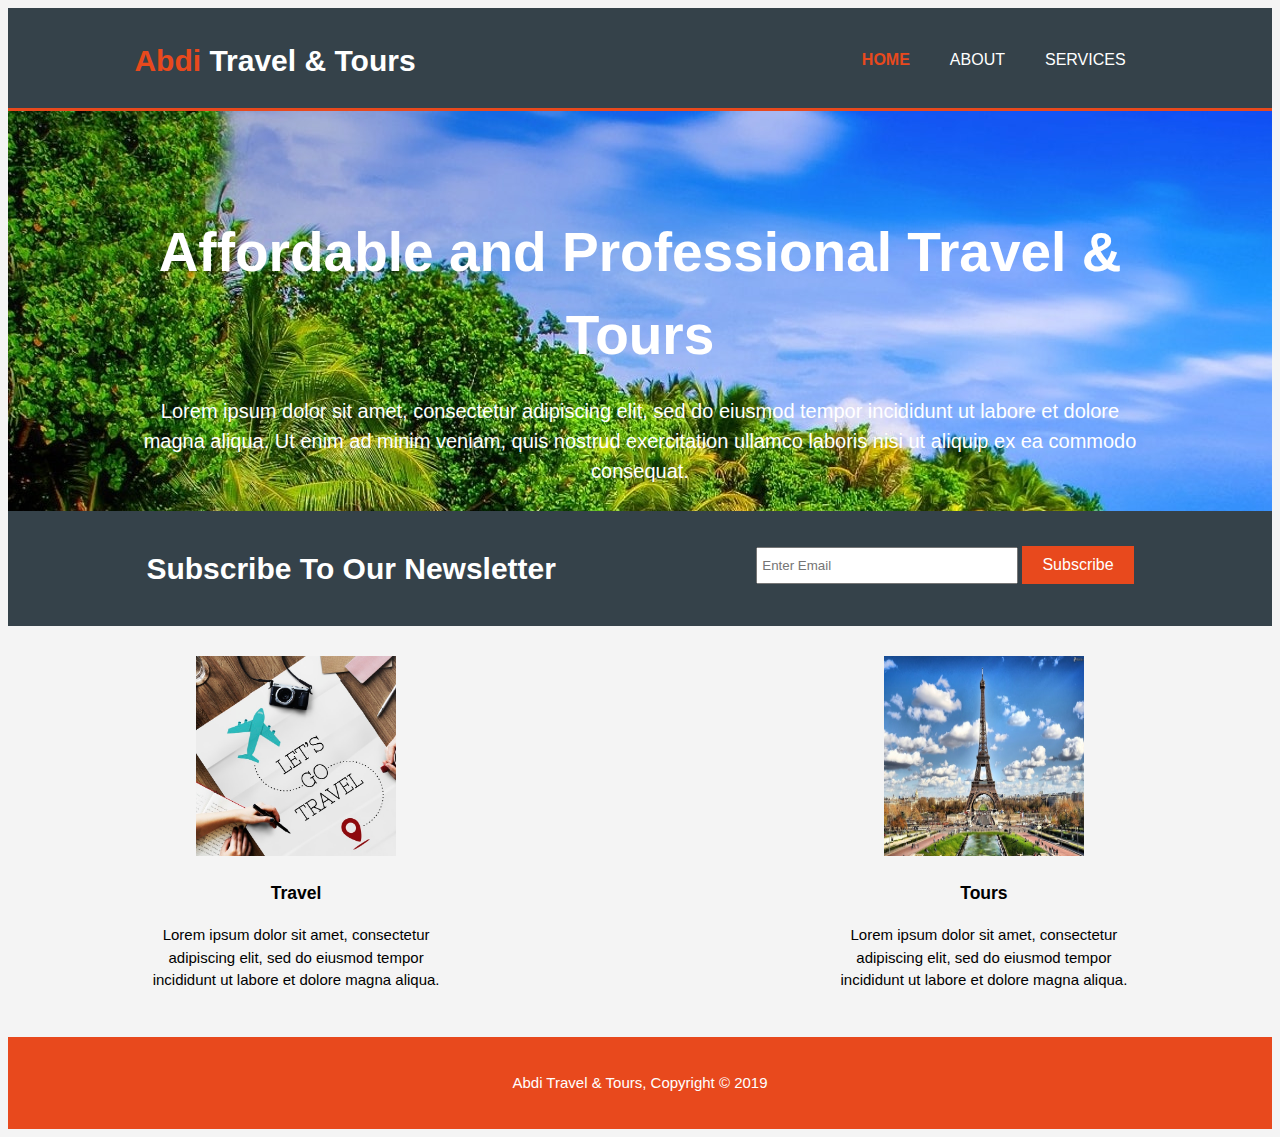
<file: index.html>
<!DOCTYPE html>
<html>
<head>
	<meta charset="utf-8">
	<meta name="viewport" content="width=device-width">
	<meta name="keywords" content="Travel & Tours, affordable Travels & Tours">
	<meta name="author" content="M.Abdi">
	<title>Abdi Travel & Tours | Welcome</title>
	<link rel="stylesheet" href="css/style.css">
</head>
<body>
<header>
	<div class="container">
		<div id="branding">
			<h1><span class="highlight">Abdi</span> Travel & Tours</h1>
		
	</div>
	<nav>
		<ul>
			<li class="current"><a href="index.html">Home</a></li>
			<li><a href="about.html">About</a></li>
			<li><a href="services.html">Services</a></li>
		</ul>
	</nav>
</header>
<section id="showcase">
	<div class="container">
		<h1>Affordable and Professional Travel & Tours</h1>
		<p>Lorem ipsum dolor sit amet, consectetur adipiscing elit, sed do eiusmod tempor incididunt ut labore et dolore magna aliqua. Ut enim ad minim veniam, quis nostrud exercitation ullamco laboris nisi ut aliquip ex ea commodo consequat. 
		</p>

		
	</div>
	
</section>
<section id="newsletter">
	<div class="container">
		<h1>Subscribe To Our Newsletter</h1>
		<form>
			<input type="email" placeholder="Enter Email">
			<button type="submit" class="button_1">Subscribe</button>
		</form>
	</div>
	
</section>
<section id="boxes">
	<div class="container">
		<div class="box">
			<img src="images/travels.jpeg" width="200" height="200">
			<h3>Travel</h3>
			<p>Lorem ipsum dolor sit amet, consectetur adipiscing elit, sed do eiusmod tempor incididunt ut labore et dolore magna aliqua.</p>
		</div>
		<div class="box2">
			<img src="images/tours.jpeg" width="200" height="200">
			<h3>Tours</h3>
			<p>Lorem ipsum dolor sit amet, consectetur adipiscing elit, sed do eiusmod tempor incididunt ut labore et dolore magna aliqua.</p>
		</div>
		

		
	</div>
	
</section>
<footer>
	<p>Abdi Travel & Tours, Copyright &copy; 2019</p>
</footer>
</body>
</html>
</file>
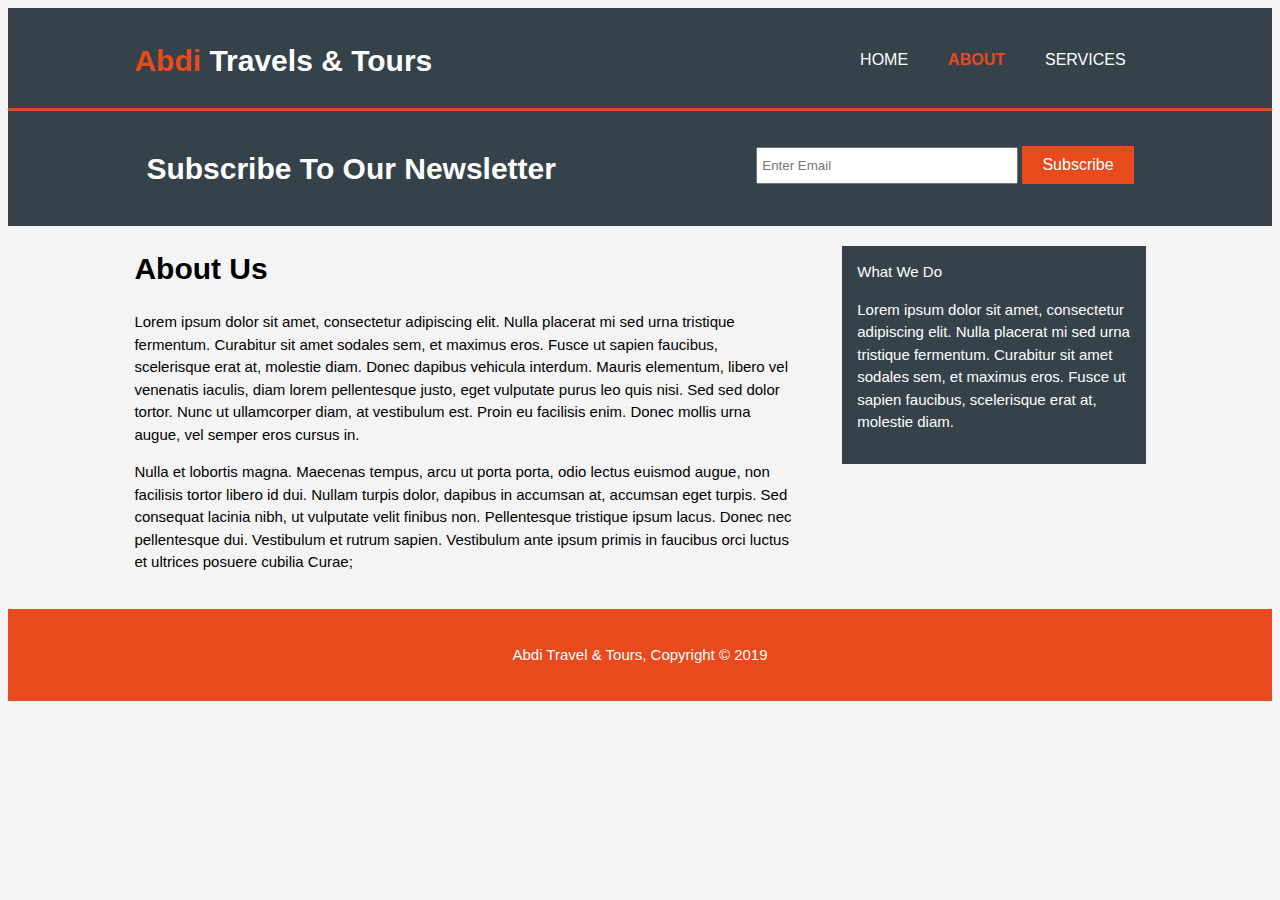
<file: about.html>
<!DOCTYPE html>
<html>
<head>
	<meta charset="utf-8">
	<meta name="viewport" content="width=device-width">
	<meta name="keywords" content="Travel & Tours, affordable Travels & Tours">
	<meta name="author" content="M.Abdi">
	<title>Abdi Travels & Tours | About</title>
	<link rel="stylesheet" href="css/style.css">
</head>
<body>

</body>
<header>
	<div class="container">
		<div id="branding">
			<h1><span class="highlight">Abdi</span> Travels & Tours</h1>
		
	</div>
	<nav>
		<ul>
			<li><a href="index.html">Home</a></li>
			<li class="current"><a href="about.html">About</a></li>
			<li><a href="services.html">Services</a></li>
		</ul>
	</nav>
</div>
</header>


<section id="newsletter">
	<div class="container">
		<h1>Subscribe To Our Newsletter</h1>
		<form>
			<input type="email" placeholder="Enter Email">
			<button type="submit" class="button_1">Subscribe</button>
		</form>
	</div>
	
</section>
<section id="main">
	<div class="container">
		<article id="main-col">
			<h1 class="page-tile">About Us</h1>
			<p>Lorem ipsum dolor sit amet, consectetur adipiscing elit. Nulla placerat mi sed urna tristique fermentum. Curabitur sit amet sodales sem, et maximus eros. Fusce ut sapien faucibus, scelerisque erat at, molestie diam. Donec dapibus vehicula interdum. Mauris elementum, libero vel venenatis iaculis, diam lorem pellentesque justo, eget vulputate purus leo quis nisi. Sed sed dolor tortor. Nunc ut ullamcorper diam, at vestibulum est. Proin eu facilisis enim. Donec mollis urna augue, vel semper eros cursus in.</p>
			<p>Nulla et lobortis magna. Maecenas tempus, arcu ut porta porta, odio lectus euismod augue, non facilisis tortor libero id dui. Nullam turpis dolor, dapibus in accumsan at, accumsan eget turpis. Sed consequat lacinia nibh, ut vulputate velit finibus non. Pellentesque tristique ipsum lacus. Donec nec pellentesque dui. Vestibulum et rutrum sapien. Vestibulum ante ipsum primis in faucibus orci luctus et ultrices posuere cubilia Curae;</p>
		</article>

			<aside id="sidebar">
				<div class="dark"
				<h3>What We Do</h3>
				<p>Lorem ipsum dolor sit amet, consectetur adipiscing elit. Nulla placerat mi sed urna tristique fermentum. Curabitur sit amet sodales sem, et maximus eros. Fusce ut sapien faucibus, scelerisque erat at, molestie diam.</p>
				</div>
			</aside>
		

		

		
	</div>
	
</section>
<footer>
	<p>Abdi Travel & Tours, Copyright &copy; 2019</p>
</footer>
</html>
</file>
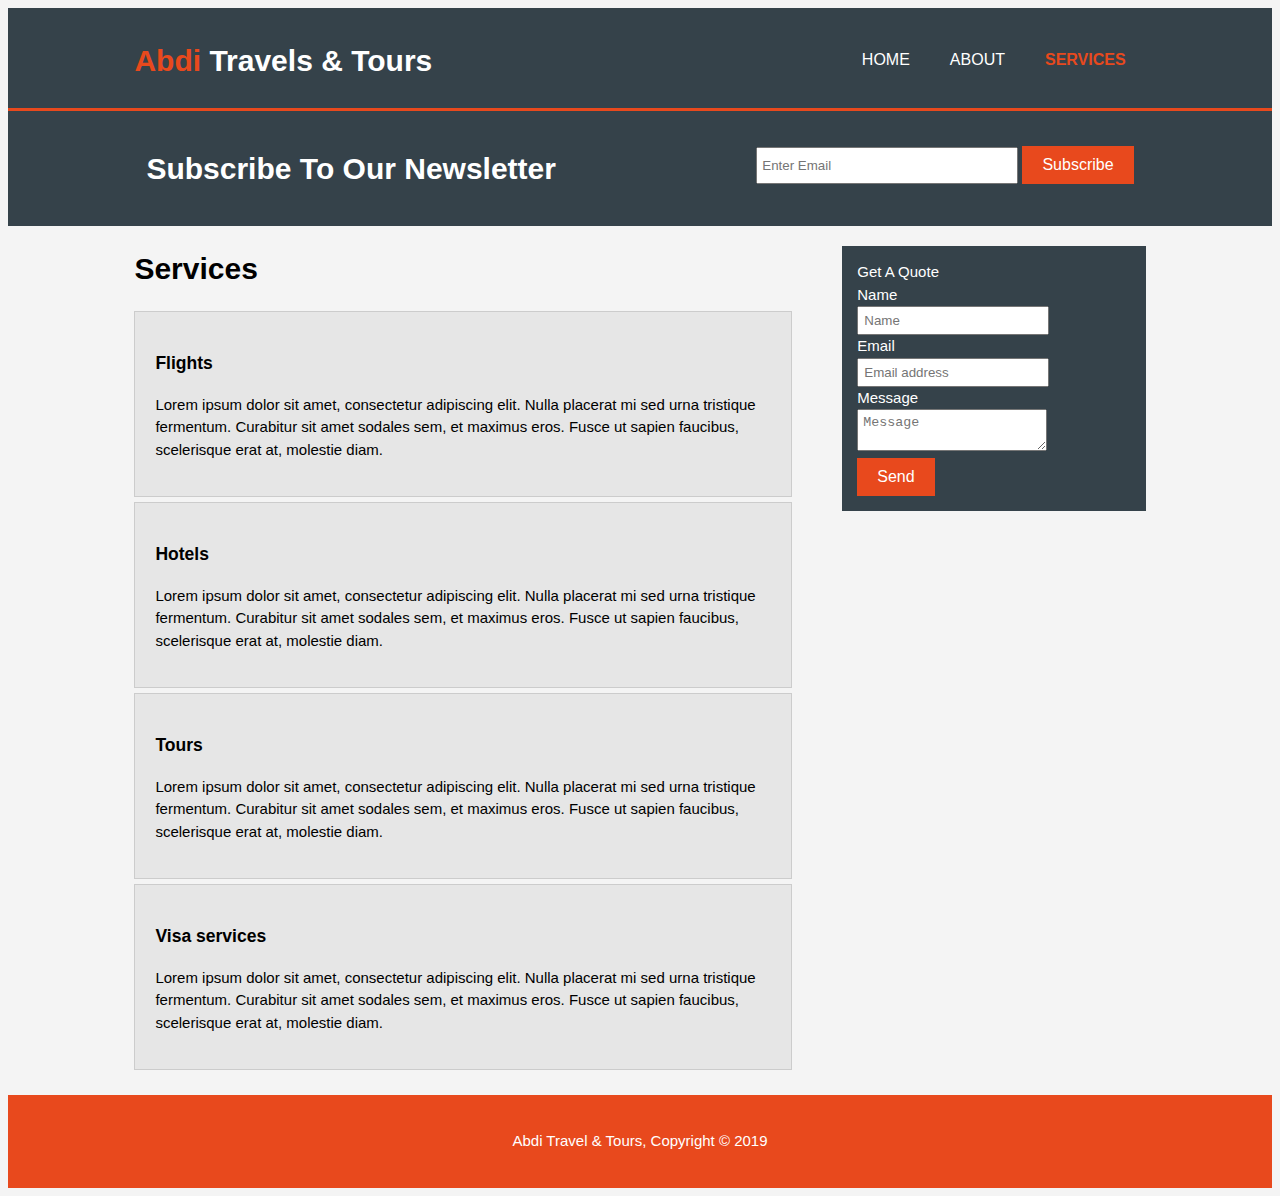
<file: services.html>
<!DOCTYPE html>
<html>
<head>
	<meta charset="utf-8">
	<meta name="viewport" content="width=device-width">
	<meta name="keywords" content="Travel & Tours, affordable Travels & Tours">
	<meta name="author" content="M.Abdi">
	<title>Abdi Travels & Tours | Services</title>
	<link rel="stylesheet" href="css/style.css">
</head>
<body>

</body>
<header>
	<div class="container">
		<div id="branding">
			<h1><span class="highlight">Abdi</span> Travels & Tours</h1>
		
	</div>
	<nav>
		<ul>
			<li><a href="index.html">Home</a></li>
			<li><a href="about.html">About</a></li>
			<li class="current"><a href="services.html">Services</a></li>
		</ul>
	</nav>
</header>


<section id="newsletter">
	<div class="container">
		<h1>Subscribe To Our Newsletter</h1>
		<form>
			<input type="email" placeholder="Enter Email">
			<button type="submit" class="button_1">Subscribe</button>
		</form>
	</div>
	
</section>
<section id="main">
	<div class="container">
		<article id="main-col">
			<h1 class="page-tile">Services</h1>
			
			<ul id="services">
				<li>
					<h3>Flights</h3>
					<p>Lorem ipsum dolor sit amet, consectetur adipiscing elit. Nulla placerat mi sed urna tristique fermentum. Curabitur sit amet sodales sem, et maximus eros. Fusce ut sapien faucibus, scelerisque erat at, molestie diam.</p>

				</li>
				<li>
					<h3>Hotels</h3>
					<p>Lorem ipsum dolor sit amet, consectetur adipiscing elit. Nulla placerat mi sed urna tristique fermentum. Curabitur sit amet sodales sem, et maximus eros. Fusce ut sapien faucibus, scelerisque erat at, molestie diam.</p></li>
				<li>
					<h3>Tours</h3>
					<p>Lorem ipsum dolor sit amet, consectetur adipiscing elit. Nulla placerat mi sed urna tristique fermentum. Curabitur sit amet sodales sem, et maximus eros. Fusce ut sapien faucibus, scelerisque erat at, molestie diam.</p></li>
				<li>
					<h3>Visa services</h3>
					<p>Lorem ipsum dolor sit amet, consectetur adipiscing elit. Nulla placerat mi sed urna tristique fermentum. Curabitur sit amet sodales sem, et maximus eros. Fusce ut sapien faucibus, scelerisque erat at, molestie diam.</p>

				</li>

				
				
			</ul>
		</article>

			<aside id="sidebar">
				<div class="dark"
				<h3>Get A Quote</h3>
			
			<form class="quote">
				<div>
					<label>Name</label><br>
					<input type="text" placeholder="Name">
					
				</div>
				<div>
					<label>Email</label><br>
					<input type="email" placeholder="Email address">
				</div>
				<div>
                     <label>Message</label><br>
					<textarea placeholder="Message"></textarea>
				</div>
				<button class="button_1 type="submit">Send</button>

			</form>
			</aside>
		

		

		
	</div>
	
</section>
<footer>
	<p>Abdi Travel & Tours, Copyright &copy; 2019</p>
</footer>
</html>
</file>
<file: css/style.css>
body{
	font-family: Arial, Helvetica, sans-serif;
	font-size: 15px;
	line-height: 1.5;
	background-color: #f4f4f4;

}
.container{
	width: 80%;
	margin:auto;
	overflow: hidden;
}
ul{
	margin: 0;
	padding: 0;
}
.button_1{
	height: 38px;
	background: #e8491d;
	border: 0;
	padding-left: 20px;
	padding-right: 20px;
	color: #ffffff;
	font-size: 16px;

}
.dark{
	padding:15px;
	background: #35424a;
	color: #ffffff;
	margin-top: 10px;
	margin-bottom: 10px;
	


}
/* Header **/
header{
	background:#35424a;
	color:#ffffff;
	padding-top: 30px;
	min-height: 70px;
	border-bottom: #e8491d 3px solid;
}
header a{
	color:#ffffff;
	text-decoration: none;
	text-transform: uppercase;
	font-size: 16px;


}


header li{
	float: left;
	display: inline;
	padding: 0 20px 0 20px;
}
header #branding{
	float: left;
}
header #branding h1{
	margin:0;
}
header nav{
	float: right;
	margin-top: 10px;
}
header .highlight, header .current a{
	color:#e8491d;
	font-weight: bold;
}
header a:hover{
	color: #cccccc;
	font-weight: bold;
}
/*Showcase */
#showcase{
	min-height: 400px;
	background: url('../images/showcase.jpeg') no-repeat;
	text-align: center;
	color: #ffffff;
}
#showcase h1{
	margin-top:100px;
	font-size:55px;
	margin-bottom:10px;
}
#showcase p{
	font-size:20px;
}
/*Newsletter */
#newsletter{
	padding:15px;
	color:#ffffff;
	background:#35424a;
}
#newsletter h1{
	float:left;
}
#newsletter form{
	float:right;
	margin-top:20px 
}
#newsletter input[type="email"]{
	padding: 4px;
	height:25px;
	width: 250px;
}

/* Boxes */
#boxes{
	margin-top:20px;

}
#boxes .box{
	float:left;
	text-align: center;
	width: 30%;
	padding:10px;
	
}
#boxes .box2{
	float:right;
	text-align: center;
	width: 30%;
	padding:10px;

}
/* Sidebar */

aside#sidebar{
	float: right;
	width: 30%;
	margin-top: 10px;
}
aside#sidebar .quote input, aside#sidebar .quote textarea{
	width: 65%;
	padding: 5px;
}
/* Main-col */
article#main-col{
	float: left;
	width: 65%;
}
/* Services */
ul#services li{
	list-style: none;
	padding: 20px;
	border: #cccccc solid 1px;
	margin-bottom: 5px;
	background:#e6e6e6;
}
footer{
	padding: 20px;
	margin-top: 20px;
	color: #ffffff;
	background-color: #e8491d;
	text-align: center;
}
/* Media Queries */
@media(max-width: 768px){
	header #branding,
	header nav, 
	header nav li,
	#newsletter h1,
	#newsletter form,
	#boxes .box,
	article#main-col,
	aside#sidebar{
		float:none;
		text-align:center;
		width:100%;
	}
	#boxes .box2{
		float:none;
		text-align:center;
		width:100%;
	}
	header{
		padding-bottom: 20px;
	}
	#showcase h1{
		margin-top: 40px;
	}
	#newsletter button, .quote button {
		display: block;
		width: 100%;
	}
	#newsletter form input[type="email"], .quote input, quote textarea{
		width: 100%;
		margin-bottom: 5px;
	}
}
</file>
